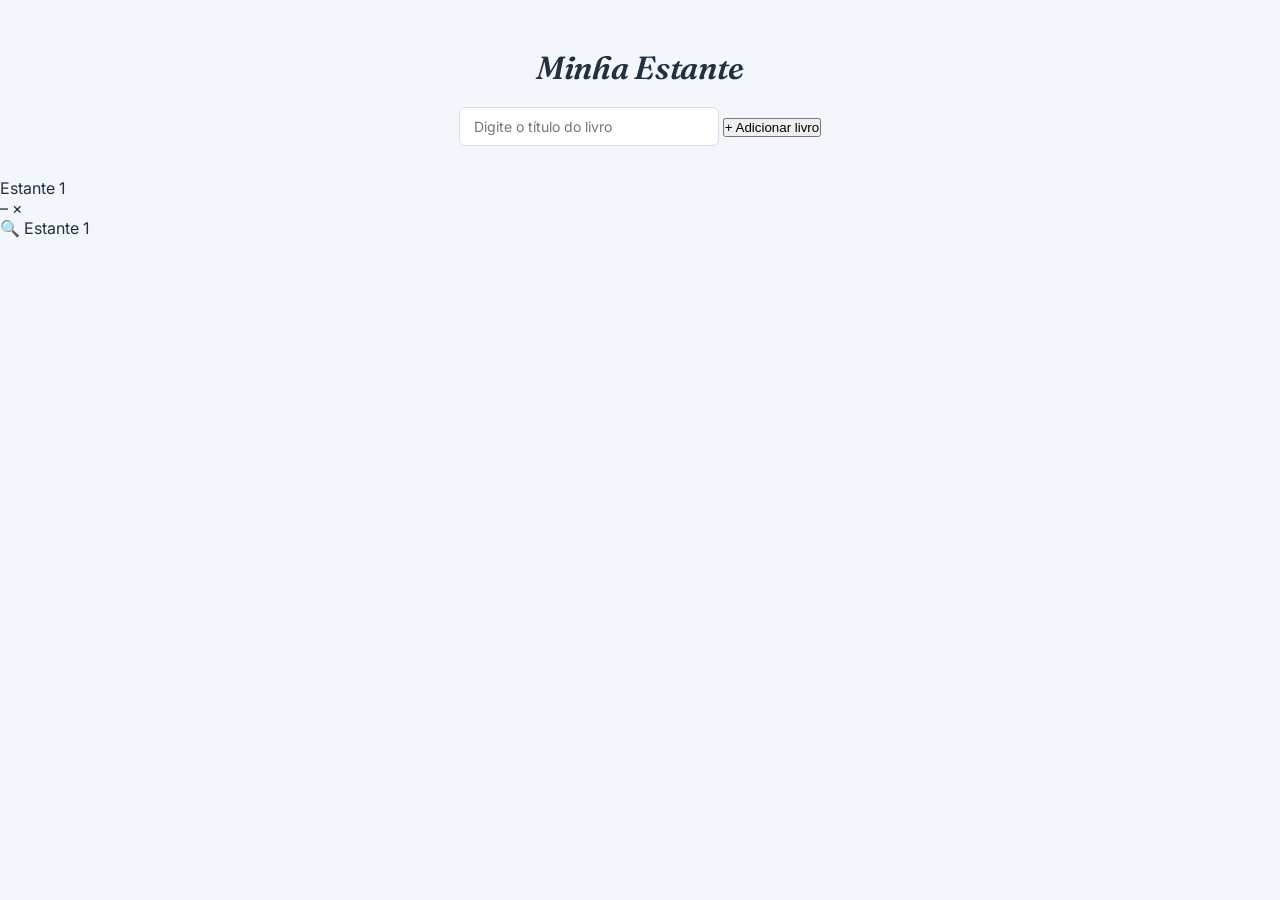
<file: Minha Estante/index.html>
<!DOCTYPE html>
<html lang="pt-BR">
<head>
<link rel="preconnect" href="https://fonts.googleapis.com">
<link href="https://fonts.googleapis.com/css2?family=Fraunces:ital,wght@0,600;1,500&family=Inter:wght@400;500;600&display=swap" rel="stylesheet">
  <meta charset="UTF-8">
  <meta name="viewport" content="width=device-width, initial-scale=1.0">
  <title>Minha Estante</title>
  <link rel="stylesheet" href="style.css">
</head>
<body>

  <header>
    <h1>Minha Estante</h1>
     <p id="contador" class="contador"></p>
     <input type="text" id="campoTitulo" placeholder="Digite o título do livro">
    <button id="btnAdicionar">+ Adicionar livro</button>
  </header>

 <div class="janela">

  <div class="janela-topo">
    <div class="janela-abas">
      <div class="aba aba-ativa">Estante 1</div>
    </div>
    <div class="janela-controles">
      <span class="controle">–</span>
      <span class="controle">×</span>
    </div>
  </div>

  <div class="janela-barra">
    <span class="barra-icone">🔍</span>
    <span class="barra-texto">Estante 1</span>
  </div>

  <div class="janela-conteudo" id="estante">
  </div>

</div>

<script src="script.js"></script>
</body>
</html>
</file>
<file: Minha Estante/style.css>
* {
  margin: 0;
  padding: 0;
  box-sizing: border-box;
}

body {
  background: #F3F6FB;
  color: #22303F;
  font-family: 'Inter', sans-serif;
  min-height: 100vh;
}

header {
  padding: 48px 24px 32px;
  text-align: center;
  max-width: 600px;
  margin: 0 auto;
}

header h1 {
  font-family: 'Fraunces', serif;
  font-style: italic;
  font-weight: 600;
  font-size: 32px;
  letter-spacing: -0.01em;
  color: #22303F;
}

.contador {
  font-size: 13px;
  color: #7C93A6;
  margin-bottom: 20px;
}

#campoTitulo {
  background: #ffffff;
  border: 1px solid #D3E0EC;
  color: #22303F;
  font-family: 'Inter', sans-serif;
  font-size: 14px;
  padding: 10px 14px;
  border-radius: 6px;
  width: 260px;
  .estante {
  max-width: 900px;
  margin: 0 auto;
  padding: 0 24px 60px;
}

.prateleira {
  position: relative;
  display: flex;
  align-items: flex-end;
  gap: 3px;
  min-height: 10px;
  padding: 0 8px;
  margin-bottom: 40px;
}

.prancha {
  position: absolute;
  left: -6px;
  right: -6px;
  bottom: -14px;
  height: 14px;
  background: linear-gradient(180deg, #D9BB9C 0%, #C7A47F 45%, #A9835F 100%);
  border-radius: 2px 2px 5px 5px;
  box-shadow: 0 8px 14px rgba(34, 48, 63, 0.15);
}

.livro {
  position: relative;
  border-radius: 2px 2px 0 0;
  cursor: pointer;
  display: flex;
  align-items: flex-end;
  justify-content: center;
  padding-bottom: 10px;
  box-shadow:
    inset 2px 0 3px rgba(255, 255, 255, 0.25),
    inset -3px 0 5px rgba(0, 0, 0, 0.15),
    0 3px 5px rgba(34, 48, 63, 0.12);
  transition: transform 0.15s ease, box-shadow 0.15s ease;
}

.livro:hover {
  transform: translateY(-8px);
  box-shadow:
    inset 2px 0 3px rgba(255, 255, 255, 0.25),
    inset -3px 0 5px rgba(0, 0, 0, 0.15),
    0 10px 14px rgba(34, 48, 63, 0.22);
}

.livro-titulo {
  writing-mode: vertical-rl;
  transform: rotate(180deg);
  font-family: 'Inter', sans-serif;
  font-weight: 600;
  font-size: 11.5px;
  color: rgba(255, 255, 255, 0.95);
  max-height: calc(100% - 14px);
  overflow: hidden;
  white-space: nowrap;
  text-overflow: ellipsis;
  text-shadow: 0 1px 1px rgba(0, 0, 0, 0.15);
}

.btn-remover {
  position: absolute;
  top: 6px;
  left: 50%;
  transform: translateX(-50%);
  background: rgba(0, 0, 0, 0.35);
  color: #fff;
  border: none;
  width: 18px;
  height: 18px;
  border-radius: 50%;
  cursor: pointer;
  font-size: 12px;
  line-height: 1;
  opacity: 0;
  transition: opacity 0.15s ease;
}

.livro:hover .btn-remover {
  opacity: 1;
}
.janela {
  max-width: 640px;
  margin: 0 auto 60px;
  border: 4px solid #2F5A85;
  border-radius: 18px;
  overflow: hidden;
  background: #FBF8F2;
}

.janela-topo {
  display: flex;
  align-items: center;
  justify-content: space-between;
  background: #BBD3EA;
  border-bottom: 4px solid #2F5A85;
  padding: 10px 14px 0;
}

.janela-abas {
  display: flex;
  gap: 4px;
}

.aba {
  font-family: 'Inter', sans-serif;
  font-size: 13px;
  font-weight: 600;
  color: #2F5A85;
  padding: 8px 16px;
  border: 3px solid #2F5A85;
  border-bottom: none;
  border-radius: 10px 10px 0 0;
  background: #BBD3EA;
}

.aba-ativa {
  background: #FBF8F2;
}

.janela-controles {
  display: flex;
  gap: 6px;
  padding-bottom: 8px;
}

.controle {
  width: 22px;
  height: 22px;
  border: 2px solid #2F5A85;
  border-radius: 5px;
  display: flex;
  align-items: center;
  justify-content: center;
  font-size: 13px;
  font-weight: 700;
  color: #2F5A85;
  background: #EAF2FB;
}

.janela-barra {
  display: flex;
  align-items: center;
  gap: 8px;
  background: #6E97C4;
  border-bottom: 4px solid #2F5A85;
  padding: 10px 14px;
}

.barra-icone {
  font-size: 13px;
}

.barra-texto {
  background: #ffffff;
  flex: 1;
  border-radius: 8px;
  padding: 6px 12px;
  font-family: 'Inter', sans-serif;
  font-size: 13px;
  color: #2F5A85;
  font-weight: 500;
}

.janela-conteudo {
  display: grid;
  grid-template-columns: repeat(4, 1fr);
  gap: 16px;
  padding: 20px;
}

@media (max-width: 520px) {
  .janela-conteudo {
    grid-template-columns: repeat(2, 1fr);
  }
}

.slot {
  display: flex;
  flex-direction: column;
}

.slot-label {
  display: flex;
  align-items: center;
  justify-content: space-between;
  background: #CFE0F0;
  border: 3px solid #2F5A85;
  border-bottom: none;
  border-radius: 8px 8px 0 0;
  padding: 4px 8px;
  font-family: 'Inter', sans-serif;
  font-size: 12px;
  font-weight: 700;
  color: #2F5A85;
}

.slot-remover {
  background: none;
  border: none;
  color: #2F5A85;
  font-size: 13px;
  cursor: pointer;
  line-height: 1;
  padding: 0;
}

.slot-capa {
  border: 3px solid #2F5A85;
  border-radius: 0 0 8px 8px;
  aspect-ratio: 2 / 3;
  overflow: hidden;
  background: #EAF2FB;
}

.slot-capa img {
  width: 100%;
  height: 100%;
  object-fit: cover;
  display: block;
}
</file>
